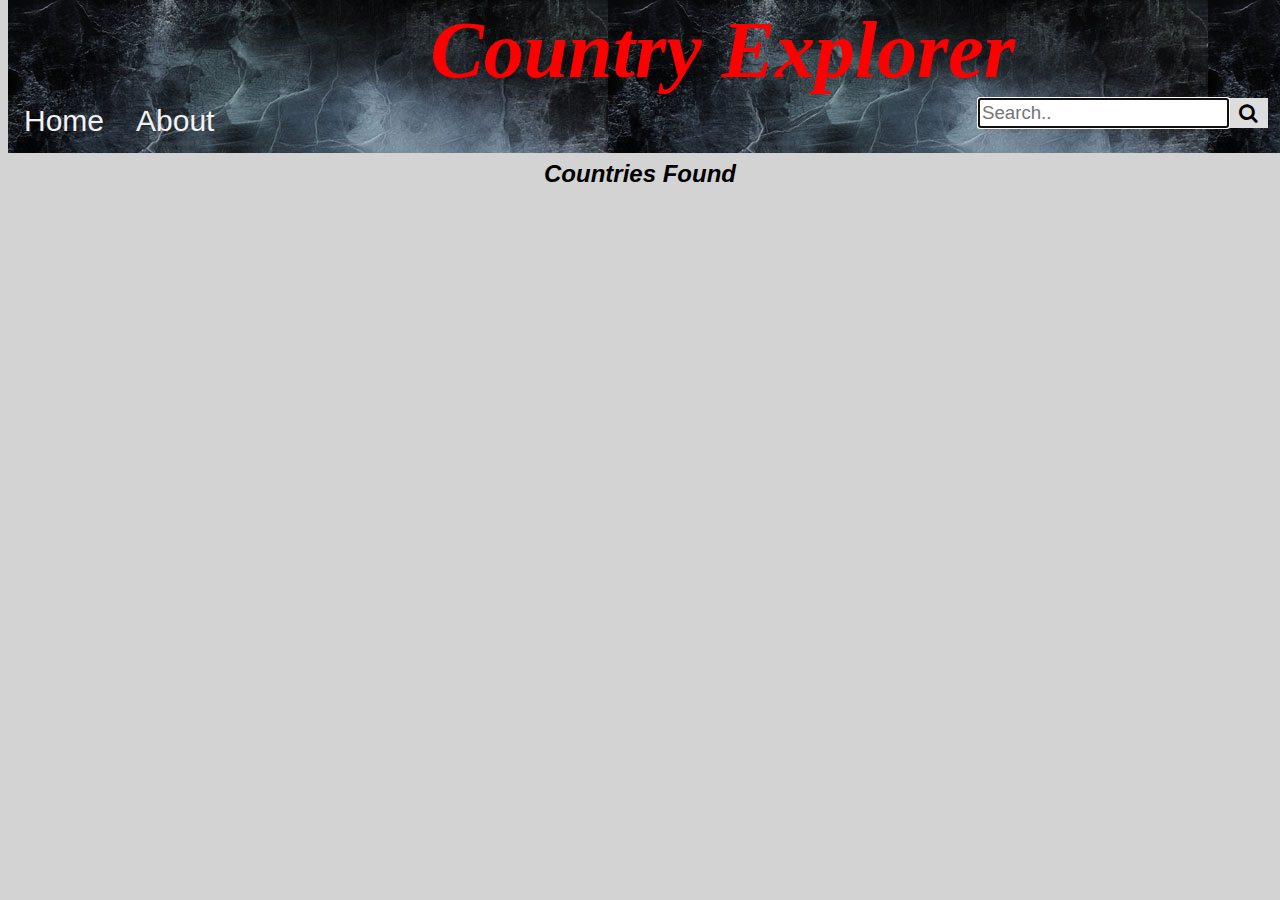
<file: index.html>
<html>
<head>

<link rel="stylesheet"  href="css/cssindex.css">
<link rel="stylesheet" href="https://cdnjs.cloudflare.com/ajax/libs/font-awesome/4.7.0/css/font-awesome.min.css">
</head>
<body>
<div class="navbar">

  <div class="home"><a href="index.html">Home</a></div>
  <div class="home"><a href="about.html">About</a></div>
  <div><h1 id="countryfinder" >Country Explorer</h1></div>
  
 <div class="search-container">
                                                                             <!-- gets country name to search -->
    <input id="textboxid" type="search" placeholder="Search.." name="search" autofocus="autofocus" onSearch="myFunction()">
    <button type="button" onclick="myFunction()"><i class="fa fa-search"></i></button> 
	  
    
  </div>
  
</div>
<center><h2 id="countriesfound">Countries Found</h2></center>
<div class="main"></div>
<script>
window.onload = function () {
  myFunction();                                                                
}
function handleErrors(response) {              <!-- 404 error-->                 
                                               <!-- prints "no results found " when no country matches with the given input -->
    if (!response.ok) {                                       
	var main = document.getElementsByClassName("main");
	while (main[0].firstChild) {
    main[0].removeChild(main[0].firstChild);
	}
	var p=document.createElement("H5");
	var center=document.createElement("center");
	var textnode = document.createTextNode("No Results found...");  
    p.appendChild(textnode);
    center.append(p);	 
    main[0].append(center);
	
	
    throw Error(response.statusText);
    }
    return response;
}
  function myFunction() {
  
	var main = document.getElementsByClassName("main");
	while (main[0].firstChild) {
    main[0].removeChild(main[0].firstChild);
}
   var searchtext=document.getElementById("textboxid").value;         <!-- getiing country name to be searched -->
   
  const url = "https://restcountries.eu/rest/v2/name/"+searchtext;     <!--  appendind it to api url -->
  fetch(url)
  .then(handleErrors)
  .then((resp) => resp.json())
  .then(function(data) {
    var row = document.createElement("div");
    for (i in data) {                                       <!-- creates new card for each country in json -->
   var col = document.createElement("div");
   var div = document.createElement("div");
   var imdiv = document.createElement("div");
   var a = document.createElement("A");
   row.className = "row";
   col.className = "column";
   div.className = "card ";
   var node = document.createElement("H3");
    
   var textnode = document.createTextNode(data[i].name);  
  
   node.appendChild(textnode);  
   a.append(node);  
     
   main[0].appendChild(row);                                            <!-- dom hierarchy( body > main > row > col > card > a > imagediv  )-->
   row.appendChild(col);
   col.appendChild(div);
   div.appendChild(a);
   a.appendChild(imdiv);
   
   imdiv.style.backgroundImage="url("+data[i].flag+")";                     <!-- assigning country flag image to the card  -->
   imdiv.style.backgroundPosition= "center"; 
   imdiv.style.backgroundSize = "cover";
   imdiv.style.height="150px";
   a.href="country.html?cname="+data[i].name;                              <!-- appending the country name to anchor tag of the card -->
  

  
   }
  })
  .catch(function(error) {
    console.log(error);
  }); 
  }
</script>
</body>
</html>
</file>
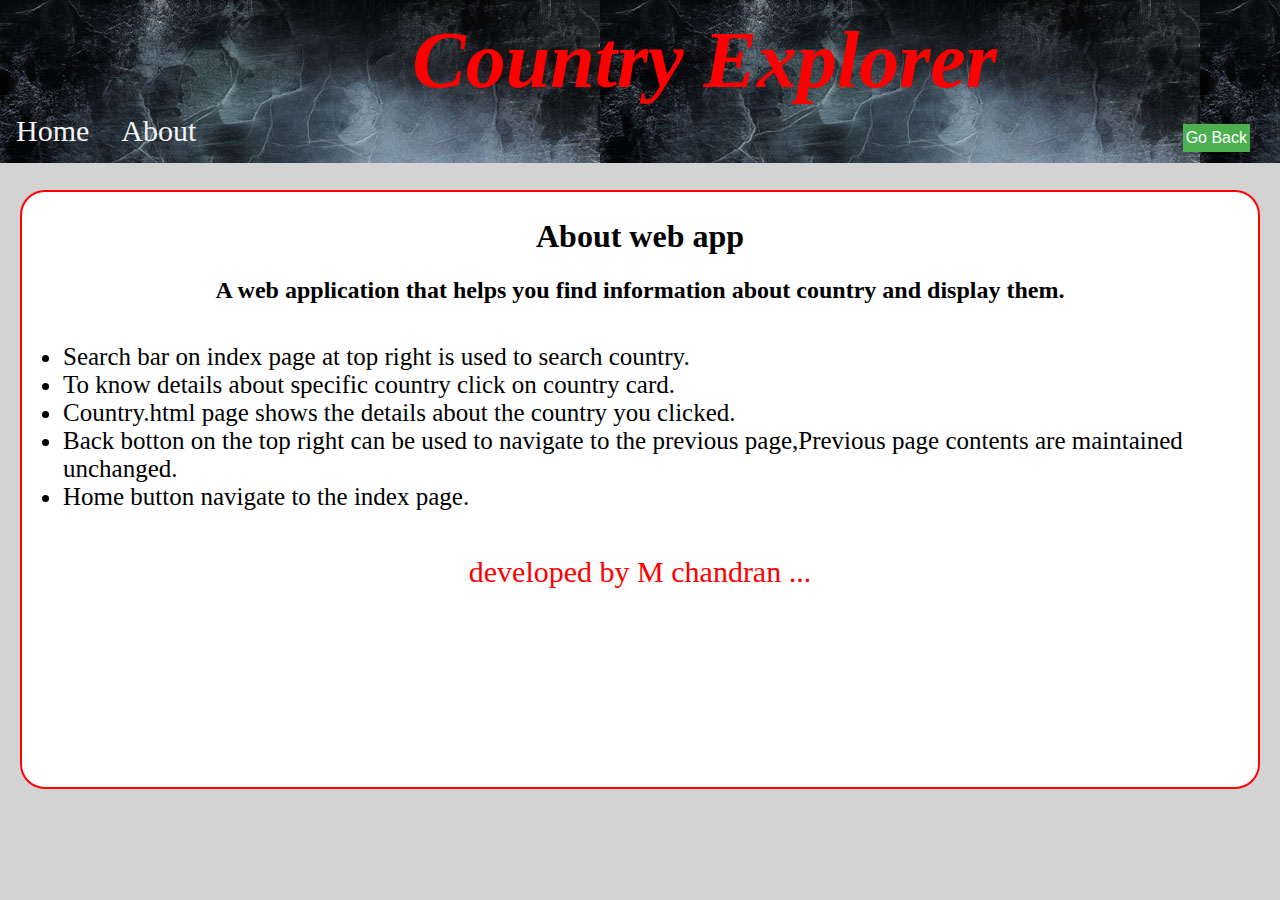
<file: about.html>
<html>
<head>
<title>Country Finder</title>
<link rel="stylesheet"  href="css/cssabout.css">
</head>
<body>
<div class="navbar">
<div class="home"><a href="index.html">Home</a></div>
  <div class="home"><a href="about.html">About</a></div>
  <div><h1 id="countryfinder" >Country Explorer</h1></div> 
  <div >
  <form>
<center>
  <button  type="button" value="Go back!" onclick="history.back()" class="button">Go Back</button></center>
</form></div>
</div>
<div class="main">
<center><h1>About web app</h1></center>
<center>
<h2 id="start">A web application that helps you find information about country and display them.</h2></center>
<ul class="txt">
<li>Search bar on index page at top right is used to search country.</li>
<li> To know details about specific country click on country card.</li>
<li> Country.html page shows the details about the country you clicked.</li> 
<li> Back botton on the top right can be used to navigate to the previous page,Previous page contents are maintained unchanged.</li>
<li> Home button navigate to the index page.</li>
</ul>
<center>
<p class="cc">developed by M chandran ...</p></center>

</div>
</body>
</html>
</file>
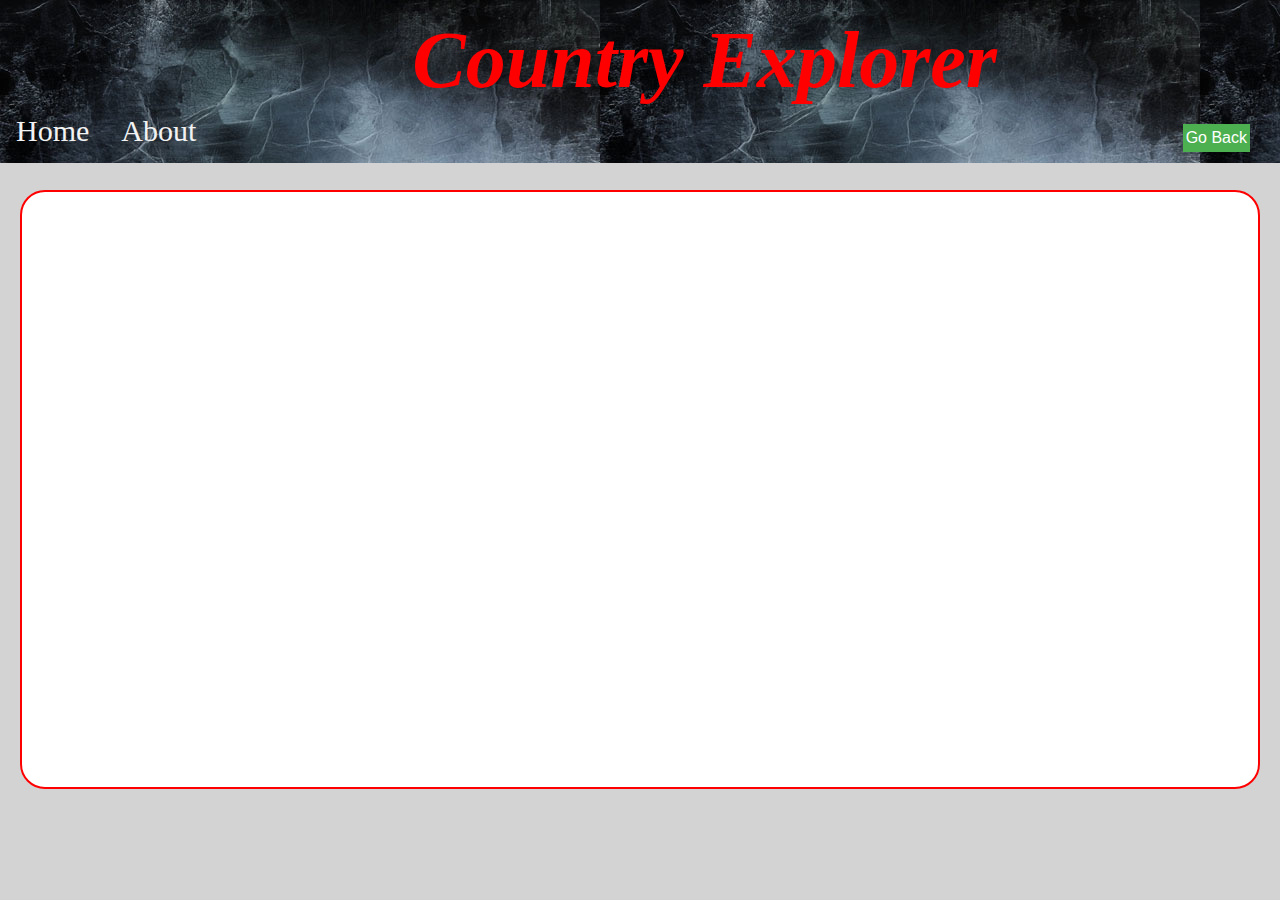
<file: country.html>
<html>
<head>
<title>Country Details</title>
<link rel="stylesheet"  href="css/csscountry.css">
</head>
<body>
<div class="navbar">
<div class="home"><a href="index.html">Home</a></div>
  <div class="home"><a href="about.html">About</a></div>
  <div><h1 id="countryfinder" >Country Explorer</h1></div> 
  <div >
  <form>
<center>
  <button  type="button" value="Go back!" onclick="history.back()" class="button">Go Back</button></center> <!-- goes to previous page -->
</form></div>
</div>
<div class="main">
<div class="countrydetails">                                                                          <!-- contains country details -->
<h1 id="country"></h1>

<h2 id="capital"></h2>
<h2 id="population"></h2>
<h2 id="region"></h2>
<h2 id ="subregion"></h2>
<h2 id ="cur"></h2>
</div>
<div id="img" class="countryflagdiv">                                                                 <!-- contains counttry flag-->
</div>
</div>

<script>

window.onload = function () {
    var url = document.location.href,
	  d = {}, tmp;
        params = url.split('?')[1].split('&');
    for (var i = 0, l = params.length; i < l; i++) {
         tmp = params[i].split('=');                                       <!-- fetch the country name from url -->
         d[tmp[0]] = tmp[1];
    }
	 
var url = "https://restcountries.eu/rest/v2/name/"+d.cname+"?fullText=true";
   fetch(url)
  .then((resp) => resp.json()) 
  .then(function(data) {
                                                                          <!-- appending data to elements from json response -->
	 document.getElementById("country").innerHTML=data[0].name;
	 document.getElementById("capital").innerHTML="Capital :"+data[0].capital;
    
	document.getElementById("subregion").innerHTML="subregion :"+data[0].subregion
		document.getElementById("region").innerHTML="region :"+data[0].region;

    
	document.getElementById("population").innerHTML="Population :"+data[0].population;
    
	document.getElementById("cur").innerHTML="currencies :"+data[0].currencies[0].name;
    
	document.getElementById("img").style.backgroundImage="url("+data[0].flag+")";;

    })
  .catch(function(error) {
    console.log(error);
  }); 
}

 


</script>
</body>
</html>
</file>
<file: css/cssindex.css>
body {
	  font-family:Helvetica, sans-serif;

	background-color: lightgrey;
      
	  }
	  
#countryfinder {
	float:center;
	 display: inline-block;
   font-family:Brush Script MT, Brush Script Std, cursive;
  color:red;
  font-style:italic;
  font-size:80px;
  margin-bottom:2px;
  margin-top:5px;
  margin-left:200px;
  margin-right:0px;
}
#countriesfound{
	
	margin-top: 160px;
	font-style: oblique;
	
	
}

.home{
	display: inline-block;
	float:left;
	margin-bottom:1px;
	margin-top:90px;
}
.main{
	top: 150px;
    margin-top:5px;
	background-color:white;
	
}

.navbar {
	display:block;
	float: left;
	margin-left:0px;
	background-image: url('../img.jpg');
  overflow: hidden;
  background-color: #333;
  position: fixed;
  top: 0px;
  width: 100%;
}
.search-container {
	 display: inline-block;
	float:right;
	 margin-bottom:5px;
	margin-top: 0px;
}
#textboxid
{
    height:30px;
    font-size:14pt;
}


.search-container button {
	 display: inline-block;
  float: right;
  padding: 5px 10px;
  margin-top: 0px;
  margin-right: 20px;
  background: #ddd;
  font-size: 20px;
  border: none;
  cursor: pointer;
}

.search-container button:hover {
  background: #ccc;
}

.navbar a {
	
  float: left;
  display: block;
  color: #f2f2f2;
  text-align: center;
  padding: 14px 16px;
  text-decoration: none;
  font-size: 30px;
}

.navbar a:hover {
  background: #ddd;
  color: black;
}

.column {
  margin-left:40px;
  float: left;
  width: 20%;
  padding: 5 10px;
}


.row {margin: 0 -5px;
padding: 5 15px;}


.row:after {
  content: "";
  display: table;
  clear: both;
}


@media screen and (max-width: 600px) {
  .column {
    width: 100%;
    display: block;
    margin-bottom: 20px;
	margin-top:20px;
  }
}

.card a:hover {
  background: #ccc;
}
.card {
  box-shadow: 0 8px 8px 0 rgba(0, 0, 0, 0.7);
  padding: 5px;
  	margin-top:20px;

  text-align: center;
  background-color: #f1f1f1;
  height:40%;
}
</file>
<file: css/cssabout.css>
body {
	background-color: lightgrey;
      margin:0;
	  }
	  
#countryfinder {
	float:center;
	 display: inline-block;
   font-family:Brush Script MT, Brush Script Std, cursive;
  color:red;
  font-style:italic;
  font-size:80px;
  margin-bottom:2px;
  margin-top:15px;
  margin-left:200px;
  margin-right:0px;
}


.main{
	background-color:white;
	top: 190px;
	margin-top: 190px;
	padding: 5px 5px;
	height:65%;
	margin-left:20px;
	margin-right:20px;
	margin-bottom:10px;
	border-radius: 25px;
  border: 2px solid red;
  
}

.button {
  background-color: #4CAF50;
  border: none;
  color: white;
  padding: 5px 3px;
  text-align: center;
  text-decoration: none;
  display: inline-block;
  font-size: 16px;
  margin-top:0px;
  cursor: pointer;
  float: right;
  margin-right:30px;
}

.navbar {
	 
	float: left;
	
	background-image: url('../img.jpg');
  overflow: hidden;
  background-color: #333;
  position: fixed;
  top: 0px;
  width: 100%;
}

.navbar a {
  float: left;
  display: block;
  color: #f2f2f2;
  text-align: center;
  padding: 14px 16px;
  text-decoration: none;
  font-size: 30px;
}

.home{
	display: inline-block;
	float:left;
	margin-bottom:1px;
	margin-top:100px;
}

.navbar a:hover {
  background: #ddd;
  color: black;
}

.cc
{   
	font-family:Brush Script MT, Brush Script Std, cursive;
	font-size:30px;
	color:red;
	
}
.txt
{

  margin-left:20px;
  padding: 14px 16px;
  text-decoration: none;
  font-size: 25px;
}
</file>
<file: css/csscountry.css>
body {
	background-color: lightgrey;
      margin:0;
	  }
	  
#countryfinder {
	float:center;
	 display: inline-block;
   font-family:Brush Script MT, Brush Script Std, cursive;
  color:red;
  font-style:italic;
  font-size:80px;
  margin-bottom:2px;
  margin-top:15px;
  margin-left:200px;
  margin-right:0px;
}


.main{
	background-color:white;
	top: 190px;
	margin-top: 190px;
	padding: 5px 5px;
	height:65%;
	margin-left:20px;
	margin-right:20px;
	margin-bottom:10px;
	border-radius: 25px;
  border: 2px solid red;
  
}

.button {
  background-color: #4CAF50;
  border: none;
  color: white;
  padding: 5px 3px;
  text-align: center;
  text-decoration: none;
  display: inline-block;
  font-size: 16px;
  margin-top:0px;
  cursor: pointer;
  float: right;
  margin-right:30px;
}

.navbar {
	 
	float: left;
	
	background-image: url('../img.jpg');
  overflow: hidden;
  background-color: #333;
  position: fixed;
  top: 0px;
  width: 100%;
}

.navbar a {
  float: left;
  display: block;
  color: #f2f2f2;
  text-align: center;
  padding: 14px 16px;
  text-decoration: none;
  font-size: 30px;
}

.home{
	display: inline-block;
	float:left;
	margin-bottom:1px;
	margin-top:100px;
}

.navbar a:hover {
  background: #ddd;
  color: black;
}


.countrydetails
{
   float: left;
  display: inline-block;
  
  padding: 14px 16px;
  text-decoration: none;
  font-size: 20px;
}

.countryflagdiv
{ 
height:40px;
margin-top:80px;
margin-right:20px;
   float: right;
  display: inline-block;
  padding: 120px 300px;
  background-position:center;
  background-repeat:no-repeat;
  background-size:cover;
  
}
</file>
